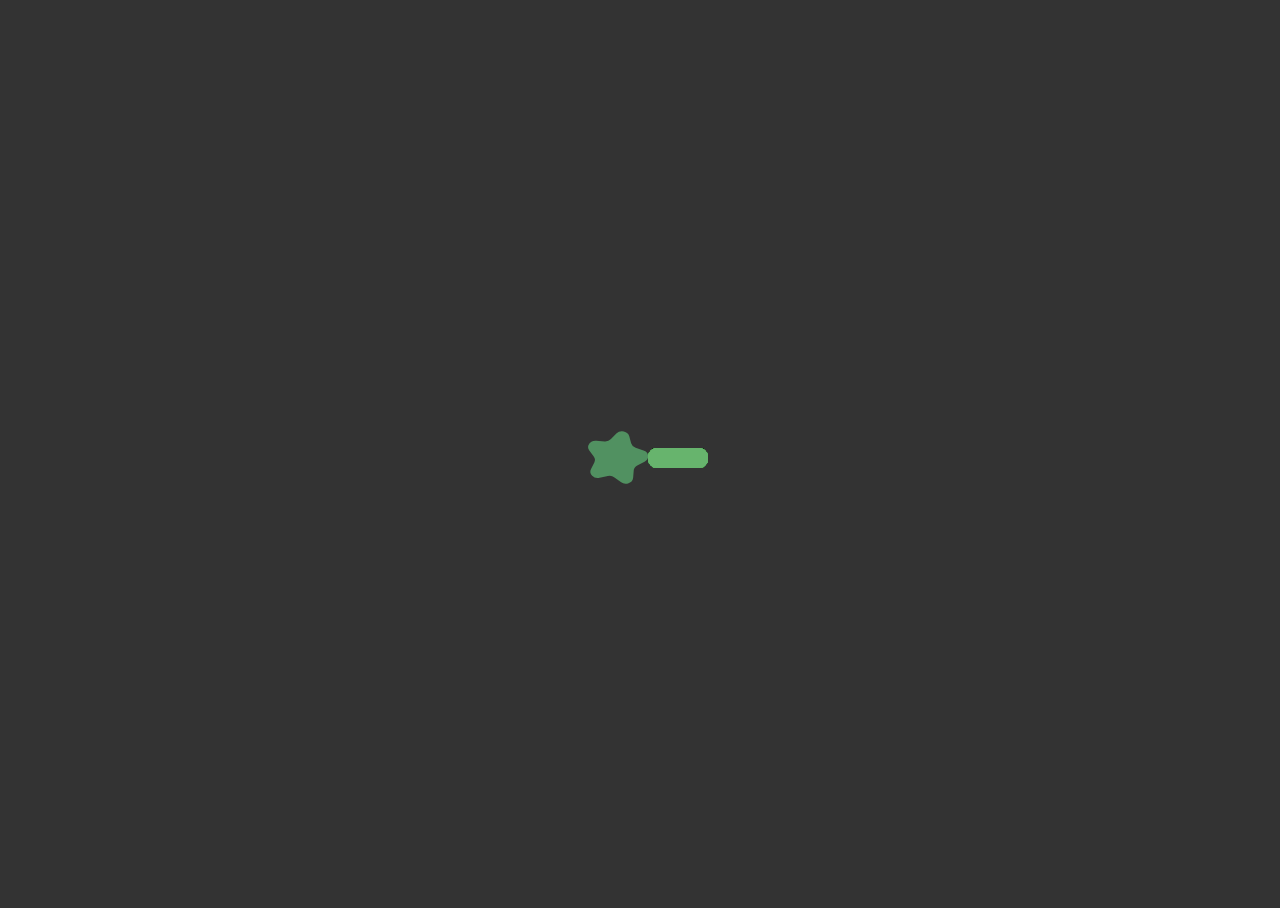
<file: index.html>
<!DOCTYPE html>
<html lang="fr">
<head>
    <meta charset="UTF-8">
    <meta http-equiv="X-UA-Compatible" content="IE=edge">
    <meta name="viewport" content="width=device-width, initial-scale=1.0">
    <title>Fractal Animation</title>
    <link rel="stylesheet" href="fractalstyle.css">
    <link rel="stylesheet" href="https://cdnjs.cloudflare.com/ajax/libs/font-awesome/5.15.3/css/all.min.css">
    <link href="https://fonts.googleapis.com/css2?family=Source+Sans+Pro:wght@400;700&display=swap" rel="stylesheet">
    <link rel="stylesheet" href="https://cdnjs.cloudflare.com/ajax/libs/font-awesome/5.14.0/css/all.min.css" integrity="sha512-1PKOgIY59xJ8Co8+NE6FZ+LOAZKjy+KY8iq0G4B3CyeY6wYHN3yt9PW0XpSriVlkMXe40PTKnXrLnZ9+fkDaog==" crossorigin="anonymous" />
    <link rel="stylesheet" href="https://use.fontawesome.com/releases/v5.13.0/css/all.css" />
    <link rel="stylesheet" href="https://cdnjs.cloudflare.com/ajax/libs/font-awesome/5.15.3/css/all.min.css" />
    <link rel="stylesheet" href="https://cdnjs.cloudflare.com/ajax/libs/font-awesome/4.7.0/css/font-awesome.min.css">
</head>
<body>
    <div class="tik-tok">
        <a href="infini.html" class="tiktok">
          <i class="fas fa-splotch"></i>
        </a>
      </div>
    <div class="fractals">

        <i class="fractal">
            <i class="fractal">
                <i class="fractal">
                  <i class="fractal">
                      <i class="fractal">
                          <i class="fractal">
                              <i class="fractal">
                                  <i class="fractal">
                                      <i class="fractal">
                              <i class="fractal">
                                <i class="fractal">
                                  <i class="fractal">
                                      <i class="fractal">
                                          <i class="fractal">
                                              <i class="fractal">
                                                  <i class="fractal">
                                                        <i class="fractal">
                                                        <i class="fractal">
                                                            <i class="fractal">
                                                              <i class="fractal">
                                                                  <i class="fractal">
                                                                      <i class="fractal">
                                                                          <i class="fractal">
                                                                              <i class="fractal">
                                                                                  <i class="fractal">
                                                                          <i class="fractal">
                                                                            <i class="fractal">
                                                                              <i class="fractal">
                                                                                  <i class="fractal">
                                                                                      <i class="fractal">
                                                                                          <i class="fractal">
                                                                                              <i class="fractal">
                                                                                                    <i class="fractal">
                                                                                                              </i>
                                                                                                        </i>
                                                                                                    </i>
                                                                                                </i>
                                                                                            </i>
                                                                                        </i>
                                                                                      </i>
                                                                                    </i>
                                                                                  </i>
                                                                              </i>
                                                                          </i>
                                                                      </i>
                                                                  </i>
                                                              </i>
                                                            </i>
                                                        </i>
      
                                                                  </i>
                                                            </i>
                                                        </i>
                                                    </i>
                                                </i>
                                            </i>
                                          </i>
                                        </i>
                                      </i>
                                  </i>
                              </i>
                          </i>
                      </i>
                  </i>
                </i>
            </i>
        </i>
      
      </div>
    <script src="fractscript.js"></script>
</body>
</html>
</file>
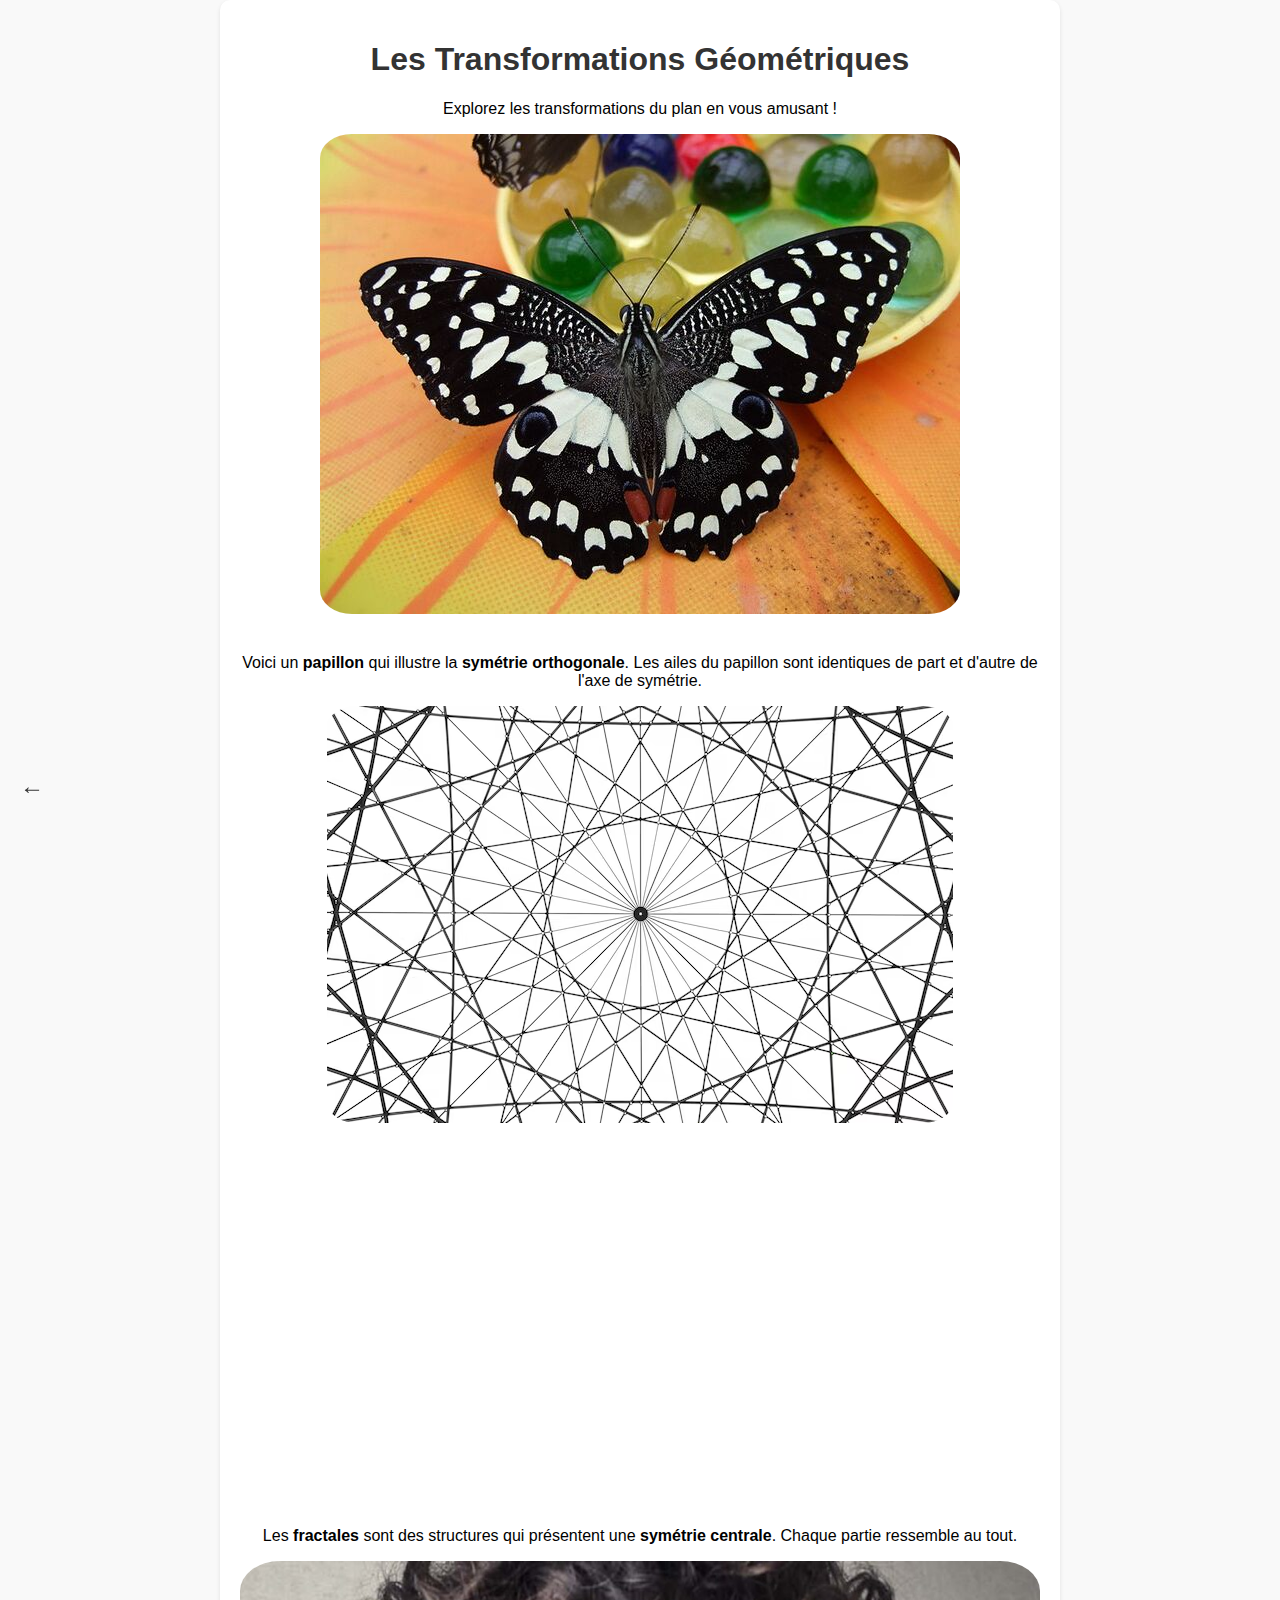
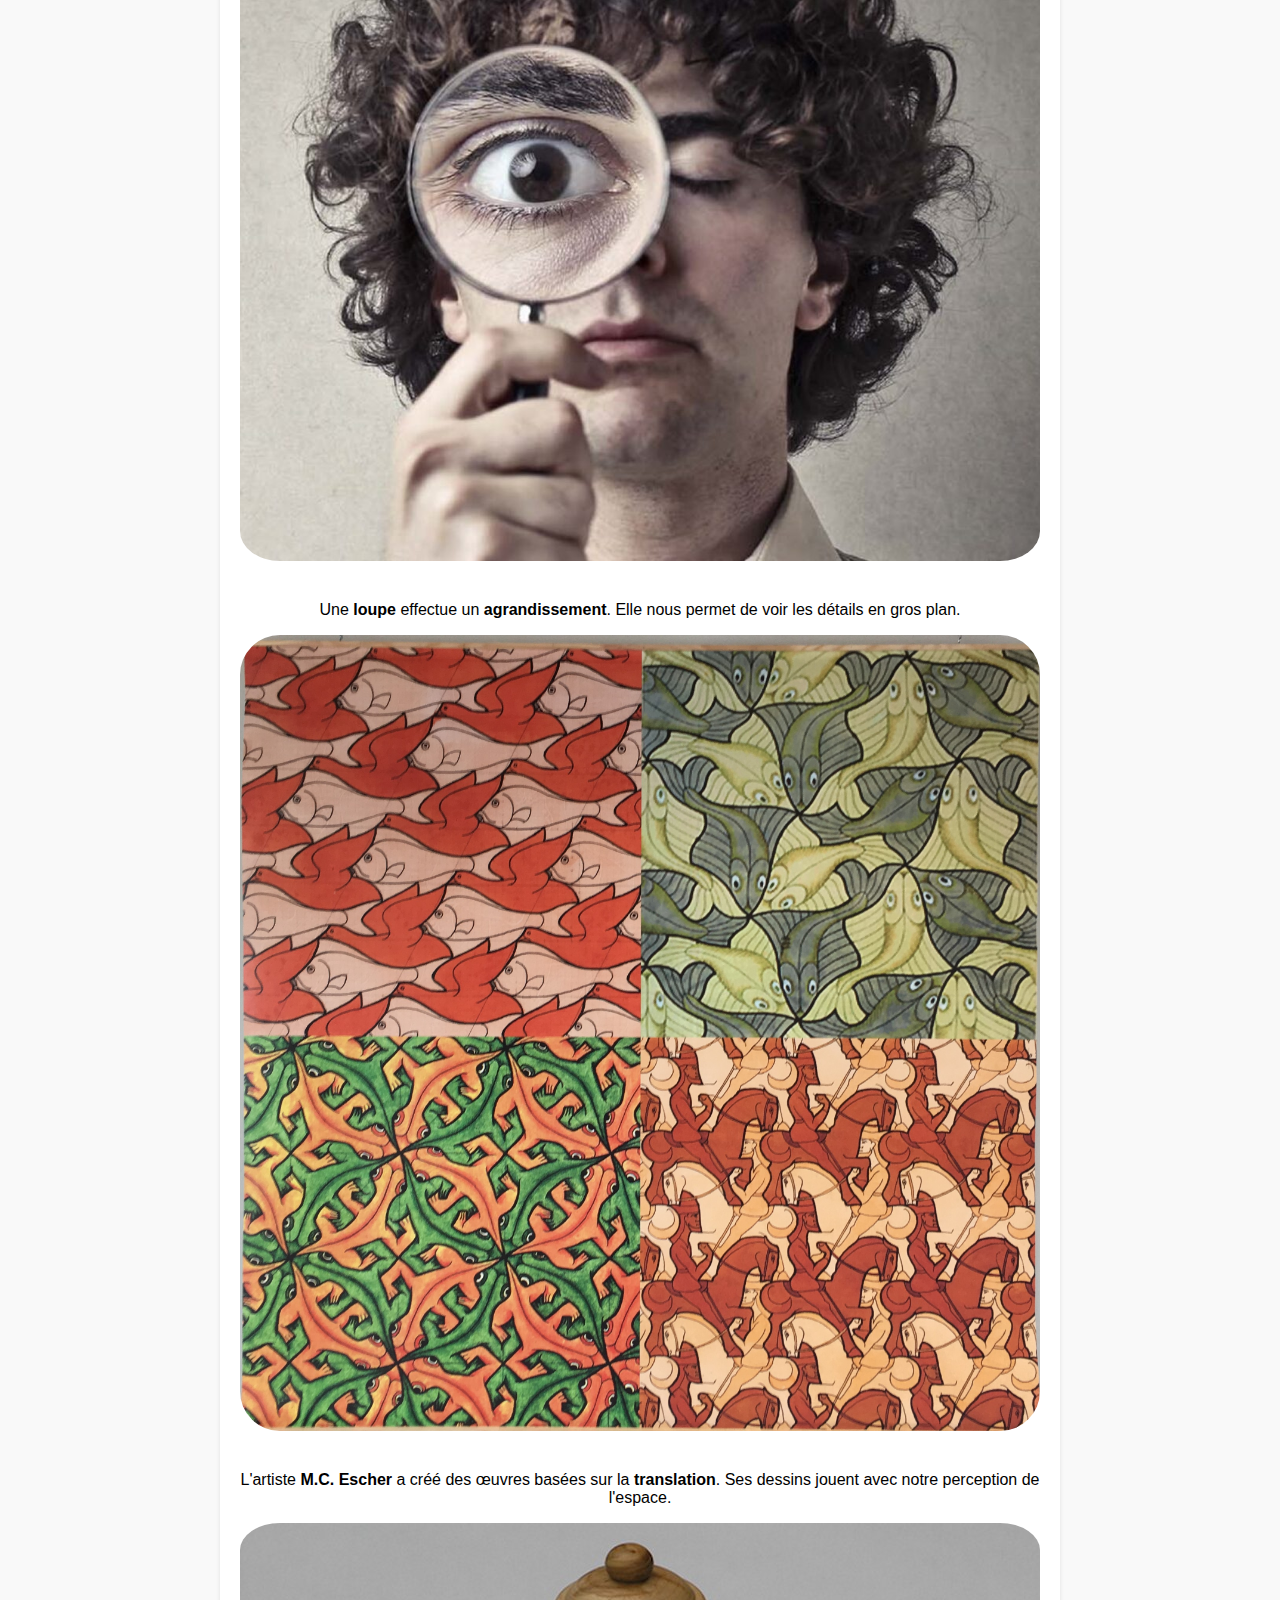
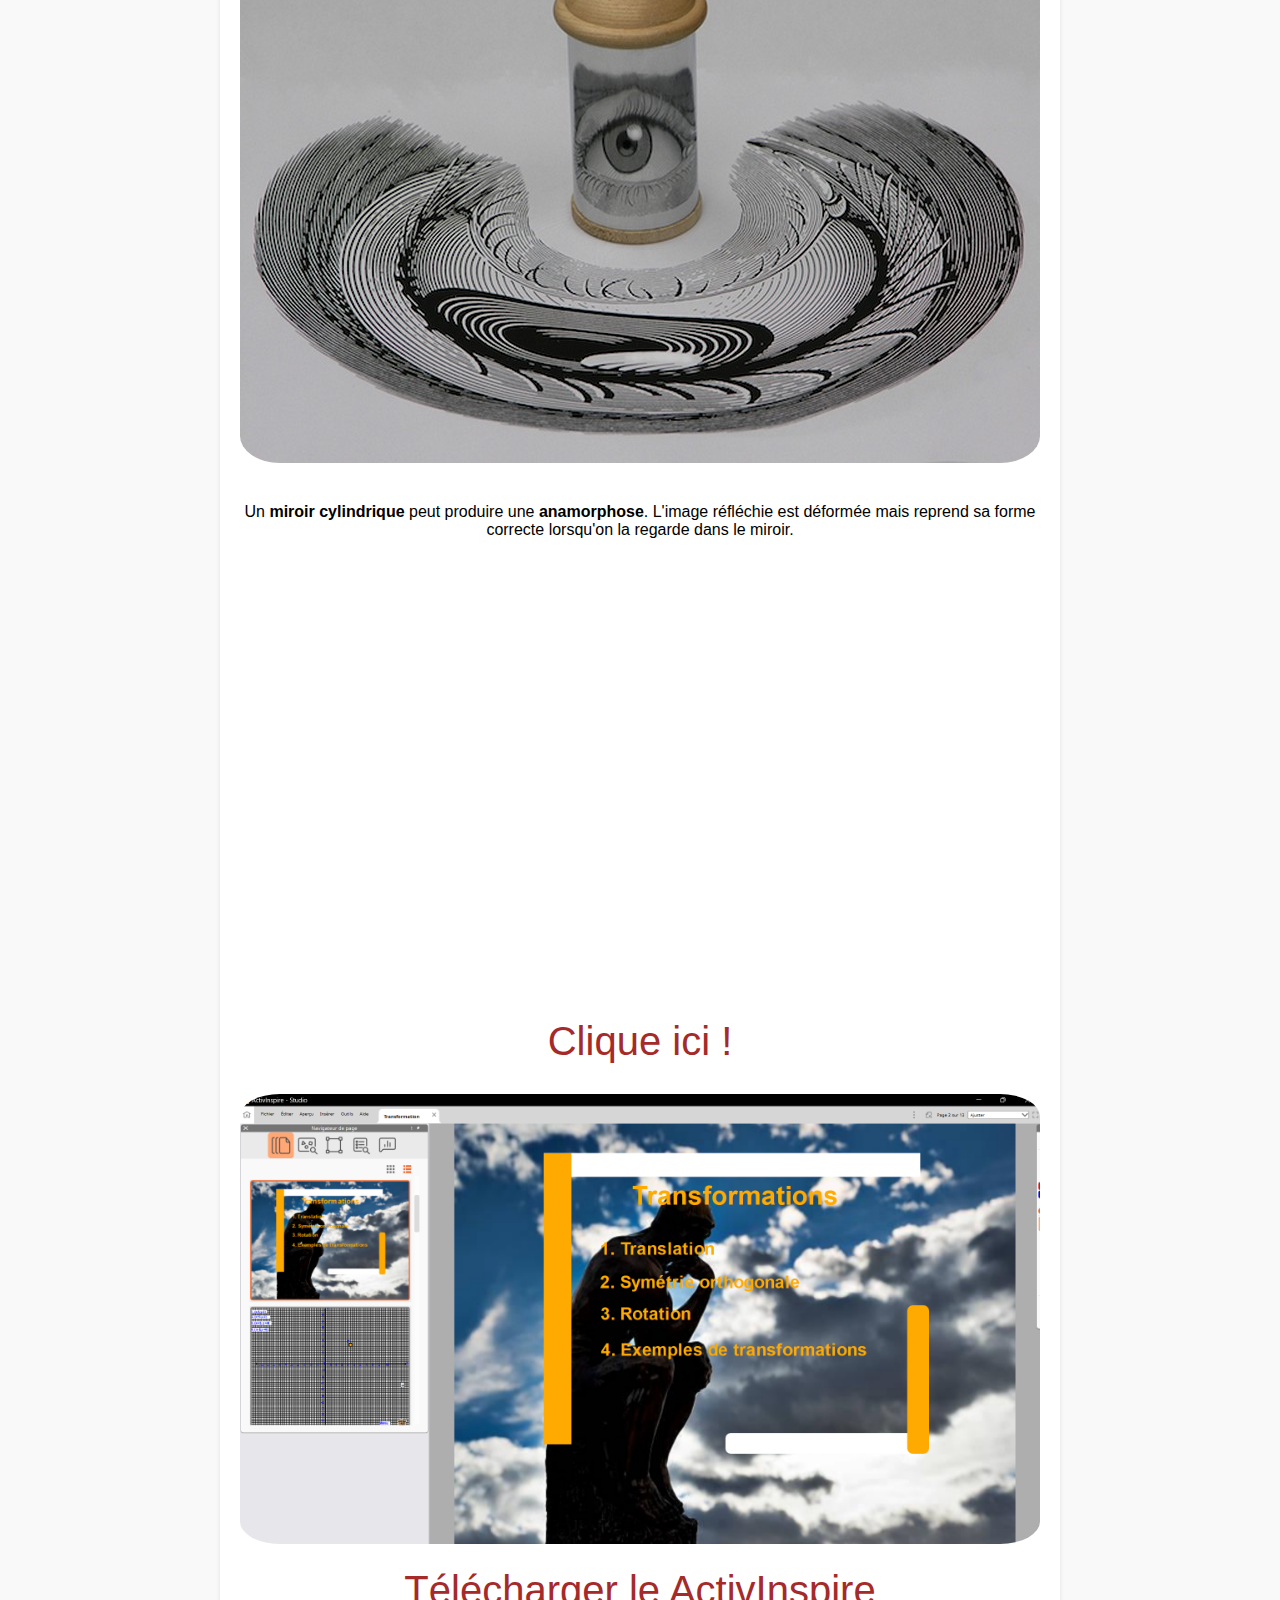
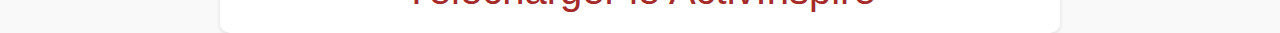
<file: Fin.html>
<!DOCTYPE html>
<html lang="fr">
<head>
    <meta charset="UTF-8">
    <meta http-equiv="X-UA-Compatible" content="IE=edge">
    <meta name="viewport" content="width=device-width, initial-scale=1.0">
    <style>
        body {
            font-family: Arial, sans-serif;
            text-align: center;
            background-color: #f9f9f9;
            margin: 0;
            padding: 0;
        }

        h1 {
            color: #333;
        }

        .container {
            max-width: 800px;
            margin: 0 auto;
            padding: 20px;
            background-color: #fff;
            border-radius: 10px;
            box-shadow: 0 2px 4px rgba(0, 0, 0, 0.1);
        }

        img {
            max-width: 100%;
            height: auto;
            margin-bottom: 20px;
            border-radius: 5%;
        }

        iframe{
            margin-top: 45px;
            border-radius: 10%;
        }

        .lien{
            text-align: center;
            margin-top: 100px;
        }
        a{
            text-decoration: none;
            font-size: 40px;
            color: brown;
        }
        a:hover{
            color: aqua;
        }
        .arrow-link2{
    position: fixed;
    bottom: 100px;
    left: 20px;
    font-size: 24px;
    color: #333;
    text-decoration: none;
}

        /* Styles pour les écrans plus petits (par exemple, smartphones) */
        @media screen and (max-width: 600px) {
            .container {
                padding: 10px;
            }
        }
    </style>
    <title>Transformations Géométriques</title>
</head>
<body>
    <div class="container">
        <h1>Les Transformations Géométriques</h1>
        <p>Explorez les transformations du plan en vous amusant !</p>
        <img src="640px-Bordano_Casa_delle_Farfalle_01042007_01.jpg" alt="Papillon symétrie axiale">
        <p>Voici un <strong>papillon</strong> qui illustre la <strong>symétrie orthogonale</strong>. Les ailes du papillon sont identiques de part et d'autre de l'axe de symétrie.</p>
        <img src="piece-art-architectural-abstrait_181624-451.jpeg" alt="Fractale symétrie centrale">
        <iframe width="80%" height="315" src="https://www.youtube.com/embed/b005iHf8Z3g?si=27YYwsE8zkevulYF" title="YouTube video player" frameborder="0" allow="accelerometer; autoplay; clipboard-write; encrypted-media; gyroscope; picture-in-picture; web-share" allowfullscreen></iframe>
        <p>Les <strong>fractales</strong> sont des structures qui présentent une <strong>symétrie centrale</strong>. Chaque partie ressemble au tout.</p>
        <img src="loupe-1024x768.jpg" alt="Loupe agrandissement">
        <p>Une <strong>loupe</strong> effectue un <strong>agrandissement</strong>. Elle nous permet de voir les détails en gros plan.</p>
        <img src="IMG_1914.JPG" alt="Œuvre d’Escher translation">
        <p>L'artiste <strong>M.C. Escher</strong> a créé des œuvres basées sur la <strong>translation</strong>. Ses dessins jouent avec notre perception de l'espace.</p>
        <img src="istvan-orosz-anamorphose.jpg" alt="Miroir cylindrique anamorphose">
        <p>Un <strong>miroir cylindrique</strong> peut produire une <strong>anamorphose</strong>. L'image réfléchie est déformée mais reprend sa forme correcte lorsqu'on la regarde dans le miroir.</p>
        <iframe width="80%" height="315" src="https://www.youtube.com/embed/PqZyHgm6o-c?si=HxKzj9NRsIudYUtV" title="YouTube video player" frameborder="0" allow="accelerometer; autoplay; clipboard-write; encrypted-media; gyroscope; picture-in-picture; web-share" allowfullscreen></iframe>
        <div class="lien" style="margin-bottom: 30PX;"><a href="https://www.logicieleducatif.fr/jeu/symetrie-axiale" target="_blank">Clique ici !</a></div>
        <img src="Capture d'écran 2024-05-15 232034.png">
        <a href="Transformation.flipchart">Télécharger le ActivInspire</a>
    </div>
    <a href="translation.html" class="arrow-link2">
            <span class="arrow-icon2">&leftarrow;</span></a>
</body>
</html>
</file>
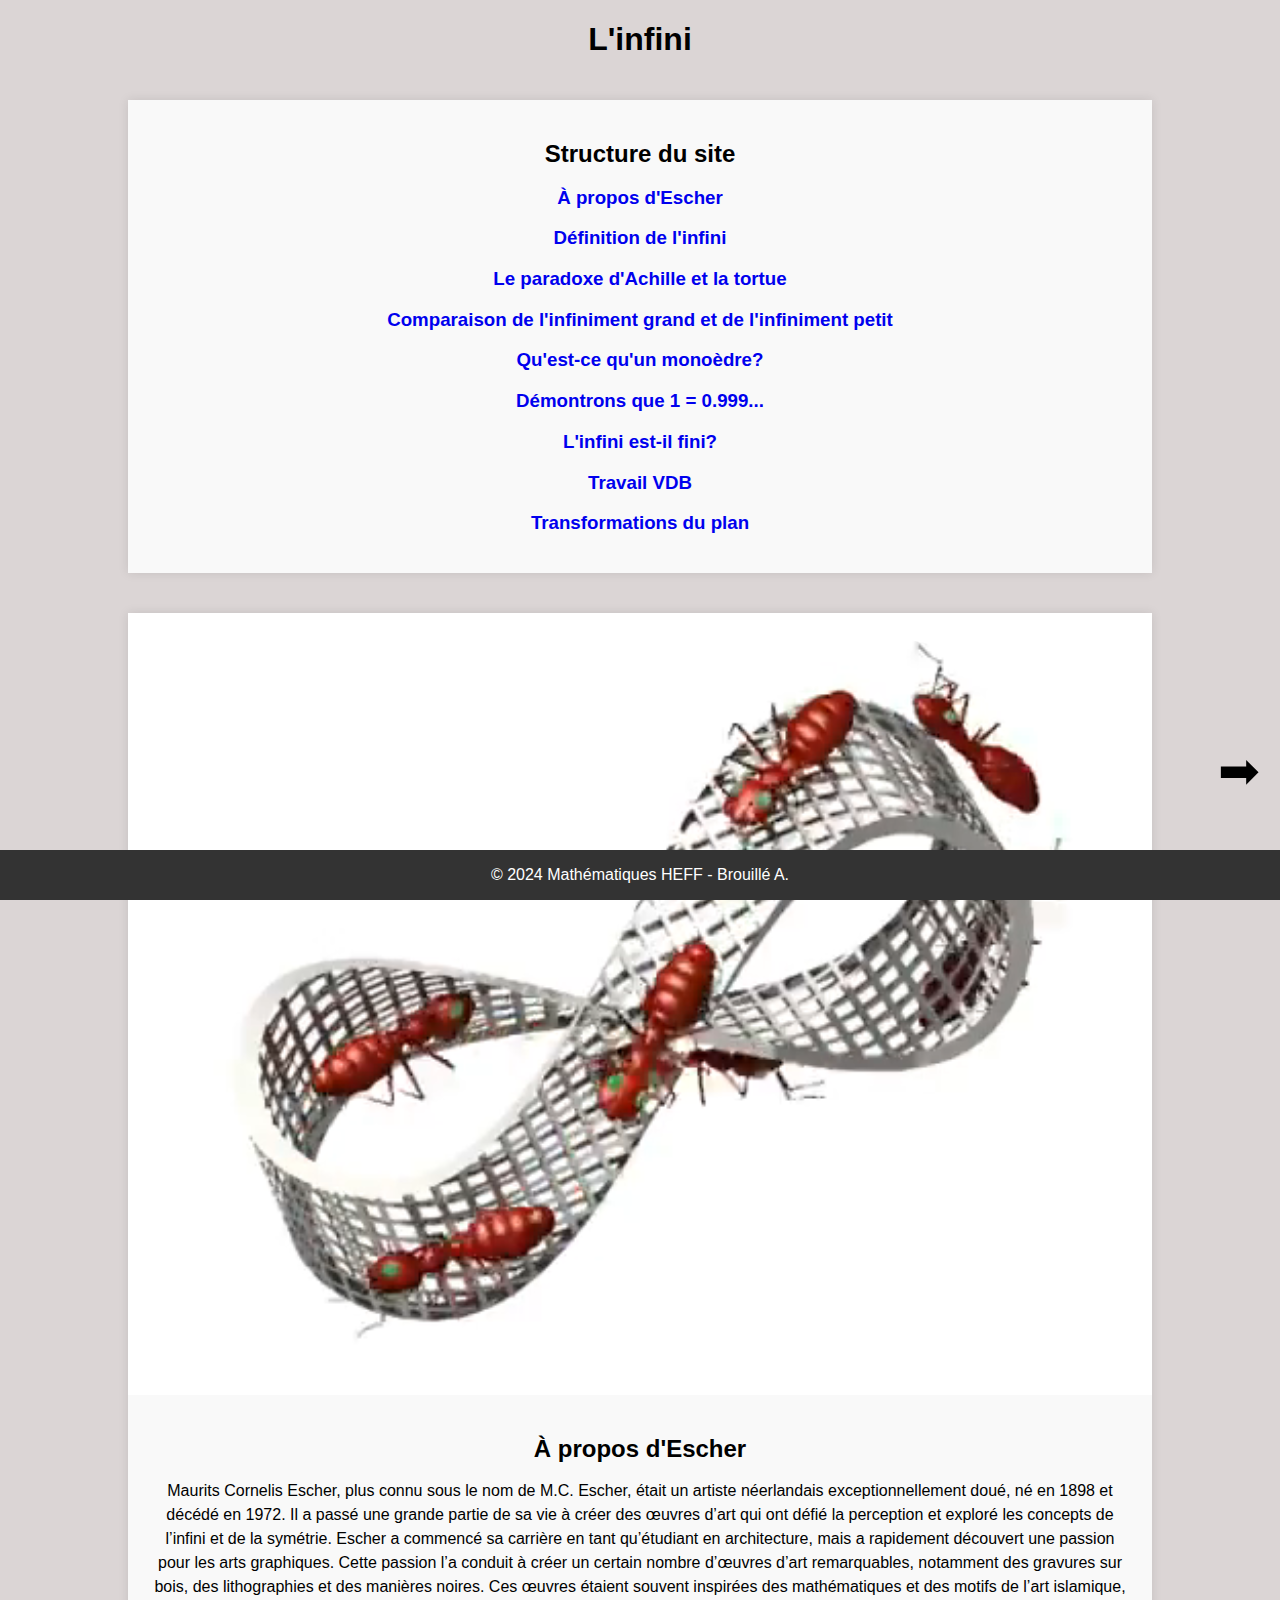
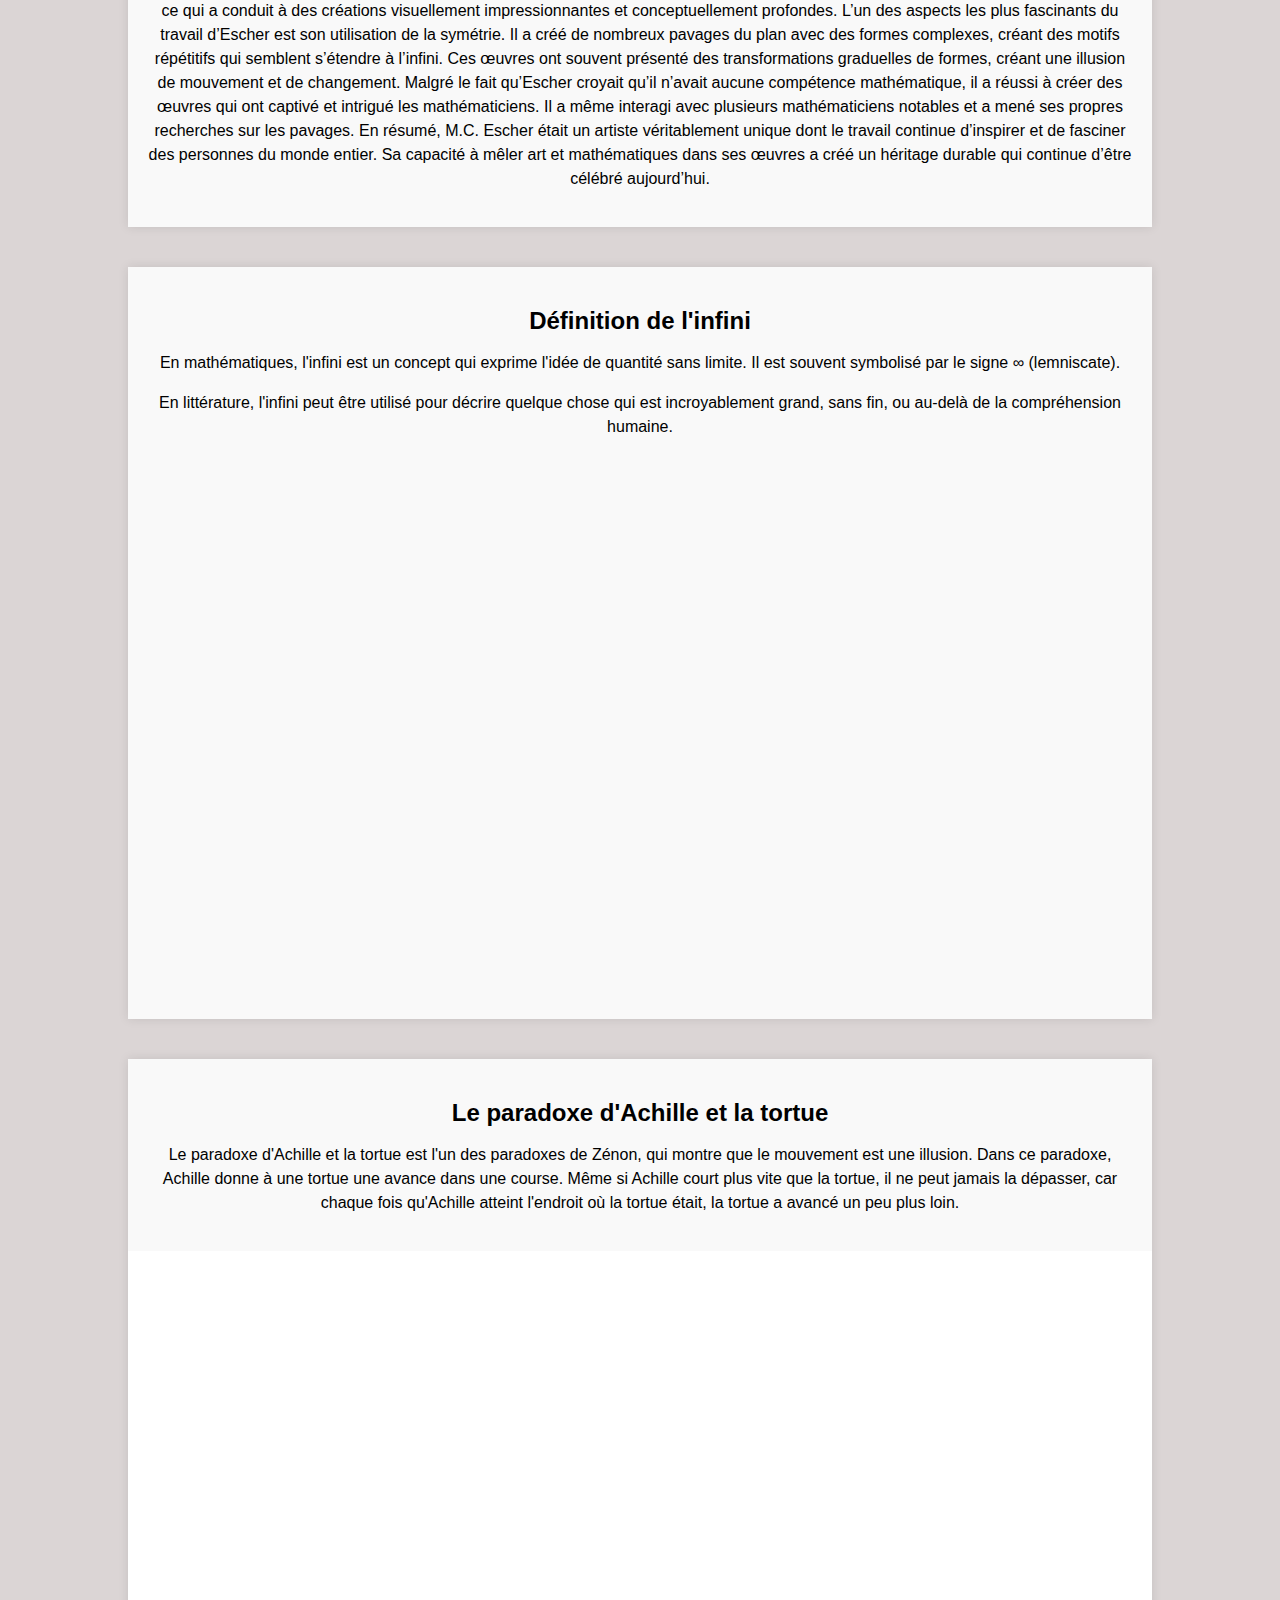
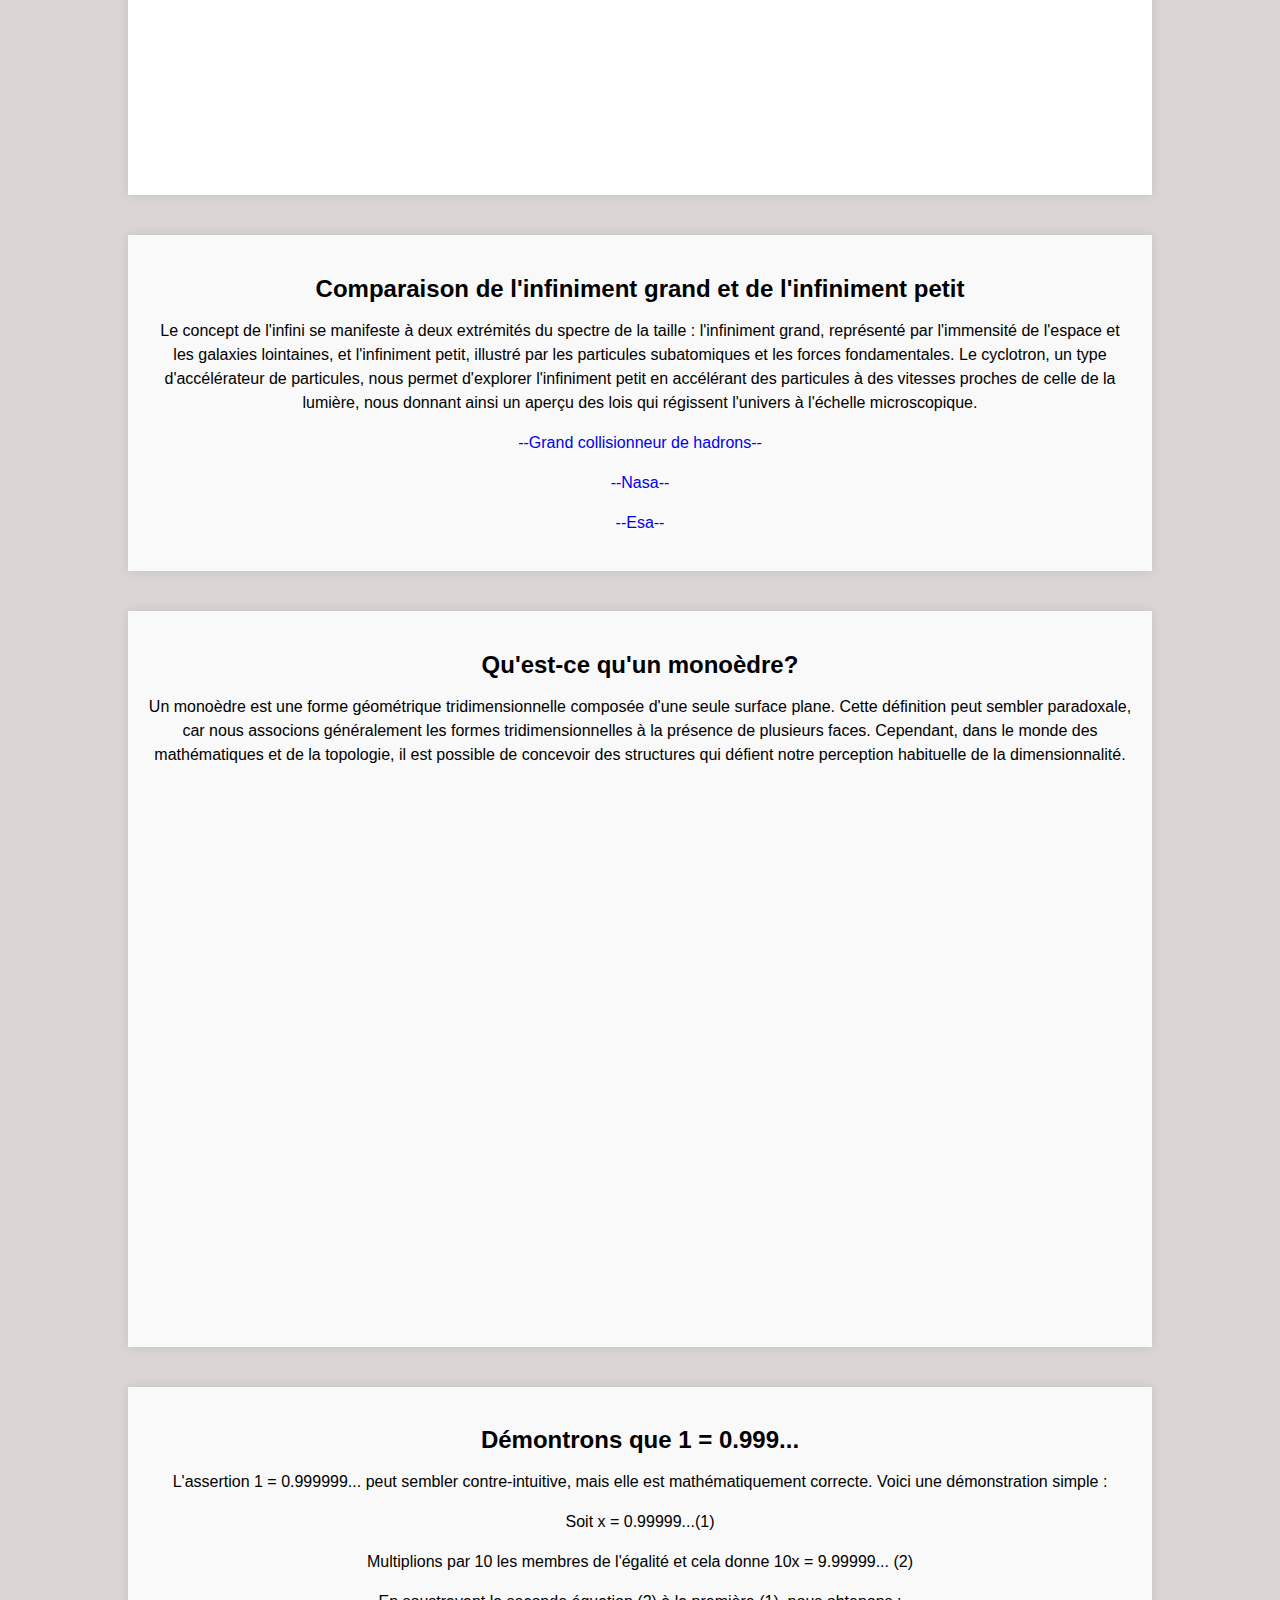
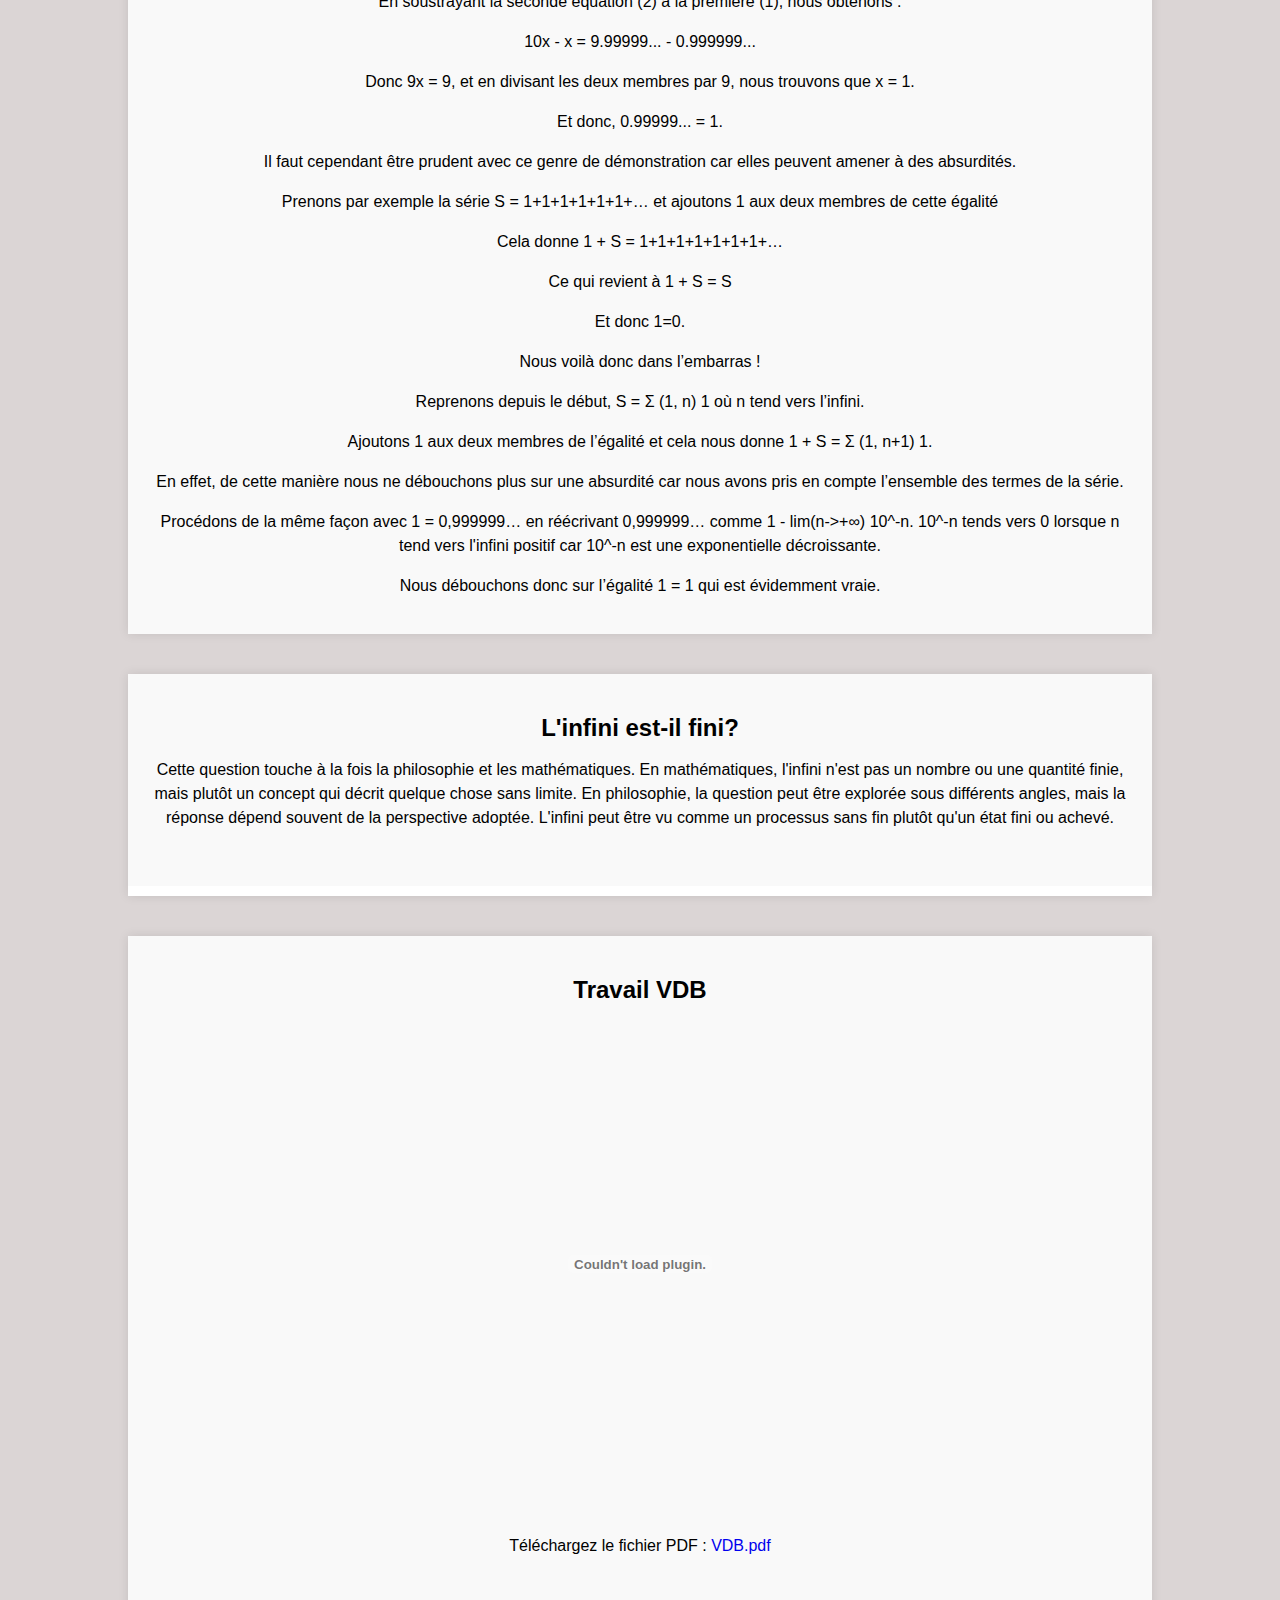
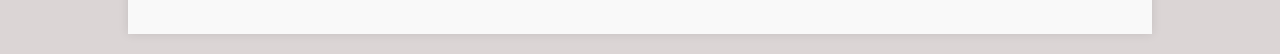
<file: inf.html>
<!DOCTYPE html>
<html lang="fr">
<head>
    <meta charset="UTF-8">
    <meta http-equiv="X-UA-Compatible" content="IE=edge">
    <meta name="viewport" content="width=device-width, initial-scale=1.0">
    <title>Escher</title>
    <style>
        body {
            font-family: Arial, sans-serif;
            display: flex;
            flex-direction: column;
            align-items: center;
            height: 100%;
            margin: 0;
            background-color: #dbd5d5;
            overflow-x: hidden;
        }
        .container, .infini-container, .paradoxe-container {
            display: flex;
            flex-direction: column;
            width: 80%;
            max-width: 1200px;
            margin: 20px auto;
            background-color: #fff;
            box-shadow: 0 0 10px rgba(0, 0, 0, 0.1);
        }
        .video-container, .text-container {
            padding: 20px;
        }
        .video-container video {
            width: 100%;
            height: auto;
            border-radius: 30%;
        }
        .video-container iframe {
            width: 100%;
            height: 500px;
        }
        .info-container, .definition-container, .paradoxe-text-container {
            padding: 20px;
            background-color: #f9f9f9;
            text-align: center;
        }
        .info-container h2, .definition-container h2, .paradoxe-text-container h2 {
            font-size: 24px;
            margin-bottom: 10px;
        }
        .info-container p, .definition-container p, .paradoxe-text-container p {
            font-size: 16px;
            line-height: 1.5;
        }
        .arrow-link{
    position: fixed;
    bottom: 100px;
    right: 20px;
    font-size: 24px;
    color: #333;
    text-decoration: none;
}
        .arrow-link::after {
            content: '➡';
            font-size: 50px;
            margin-left: 10px;
            color: black;
        }
        footer {
    position: fixed;
    left: 0;
    bottom: 0;
    width: 100%;
    background-color: #333;
    color: #fff;
    text-align: center;
    padding: 0rem;
}
        a{
            outline: none;
  text-decoration: none;
        }
    </style>
</head>
<body>
    <H1>L'infini</H1>
    <div class="paradoxe-container">
        <div class="paradoxe-text-container">
            <h2>Structure du site</h2>
            <h3><a href="#section1">À propos d'Escher</a></h3>
            <h3><a href="#section7">Définition de l'infini</a></h3>
            <h3><a href="#section2">Le paradoxe d'Achille et la tortue</a></h3>
            <h3><a href="#section3">Comparaison de l'infiniment grand et de l'infiniment petit</a></h3>
            <h3><a href="#section4">Qu'est-ce qu'un monoèdre?</a></h3>
            <h3><a href="#section5">Démontrons que 1 = 0.999...</a></h3>
            <h3><a href="#section6">L'infini est-il fini?</a></h3>
            <h3><a href="#section8">Travail VDB</a></h3>
            <h3><a href="acceuil.html">Transformations du plan</a></h3>
        </div>
    </div>
    <div class="container">
        <div class="video-container">
            <video src="Mobius Strip II Animated Movie.mp4" autoplay muted loop></video>
        </div>
        <div class="info-container" id="section1">
            <h2>À propos d'Escher</h2>
            <p>Maurits Cornelis Escher, plus connu sous le nom de M.C. Escher, était un artiste néerlandais exceptionnellement doué, né en 1898 et décédé en 1972. Il a passé une grande partie de sa vie à créer des œuvres d’art qui ont défié la perception et exploré les concepts de l’infini et de la symétrie.

Escher a commencé sa carrière en tant qu’étudiant en architecture, mais a rapidement découvert une passion pour les arts graphiques. Cette passion l’a conduit à créer un certain nombre d’œuvres d’art remarquables, notamment des gravures sur bois, des lithographies et des manières noires. Ces œuvres étaient souvent inspirées des mathématiques et des motifs de l’art islamique, ce qui a conduit à des créations visuellement impressionnantes et conceptuellement profondes.

L’un des aspects les plus fascinants du travail d’Escher est son utilisation de la symétrie. Il a créé de nombreux pavages du plan avec des formes complexes, créant des motifs répétitifs qui semblent s’étendre à l’infini. Ces œuvres ont souvent présenté des transformations graduelles de formes, créant une illusion de mouvement et de changement.

Malgré le fait qu’Escher croyait qu’il n’avait aucune compétence mathématique, il a réussi à créer des œuvres qui ont captivé et intrigué les mathématiciens. Il a même interagi avec plusieurs mathématiciens notables et a mené ses propres recherches sur les pavages.

En résumé, M.C. Escher était un artiste véritablement unique dont le travail continue d’inspirer et de fasciner des personnes du monde entier. Sa capacité à mêler art et mathématiques dans ses œuvres a créé un héritage durable qui continue d’être célébré aujourd’hui.</p>
        </div>
    </div>
    <div class="infini-container" id="section7">
        <div class="definition-container">
            <h2>Définition de l'infini</h2>
            <p>En mathématiques, l'infini est un concept qui exprime l'idée de quantité sans limite. Il est souvent symbolisé par le signe ∞ (lemniscate).</p>
            <p>En littérature, l'infini peut être utilisé pour décrire quelque chose qui est incroyablement grand, sans fin, ou au-delà de la compréhension humaine.</p>
            <div class="video-container">
                <iframe width="560" height="315" src="https://www.youtube.com/embed/PLhuZEosRRw?si=ekIQYrXBluKlc9ML" title="YouTube video player" frameborder="0" allow="accelerometer; autoplay; clipboard-write; encrypted-media; gyroscope; picture-in-picture; web-share" referrerpolicy="strict-origin-when-cross-origin" allowfullscreen></iframe>
            </div> 
        </div>
    </div>
    <div class="paradoxe-container" id="section2">
        <div class="paradoxe-text-container">
            <h2>Le paradoxe d'Achille et la tortue</h2>
            <p>Le paradoxe d'Achille et la tortue est l'un des paradoxes de Zénon, qui montre que le mouvement est une illusion. Dans ce paradoxe, Achille donne à une tortue une avance dans une course. Même si Achille court plus vite que la tortue, il ne peut jamais la dépasser, car chaque fois qu'Achille atteint l'endroit où la tortue était, la tortue a avancé un peu plus loin.</p>
        </div>
        <div class="video-container">
            <!-- Intégrez votre vidéo ici -->
            <iframe width="560" height="315" src="https://www.youtube.com/embed/skM37PcZmWE?si=RzuBJaWP7fNbQeMD" title="YouTube video player" frameborder="0" allow="accelerometer; autoplay; clipboard-write; encrypted-media; gyroscope; picture-in-picture; web-share" referrerpolicy="strict-origin-when-cross-origin" allowfullscreen></iframe>
        </div>
    </div>
    <!-- Comparaison de l'infiniment grand et de l'infiniment petit -->
<div class="paradoxe-container" id="section3">
    <div class="paradoxe-text-container">
        <h2>Comparaison de l'infiniment grand et de l'infiniment petit</h2>
        <p>Le concept de l'infini se manifeste à deux extrémités du spectre de la taille : l'infiniment grand, représenté par l'immensité de l'espace et les galaxies lointaines, et l'infiniment petit, illustré par les particules subatomiques et les forces fondamentales. Le cyclotron, un type d'accélérateur de particules, nous permet d'explorer l'infiniment petit en accélérant des particules à des vitesses proches de celle de la lumière, nous donnant ainsi un aperçu des lois qui régissent l'univers à l'échelle microscopique.</p>
    <p style="text-align: center;"><a href="https://home.cern/fr/science/accelerators/large-hadron-collider" style="text-decoration: none; text-align: center;">--Grand collisionneur de hadrons--</a></p>
    <p style="text-align: center;"><a href="https://www.nasa.gov/" style="text-decoration: none; text-align: center;">--Nasa--</a></p>
    <p style="text-align: center;"><a href="https://www.esa.int/" style="text-decoration: none; text-align: center;">--Esa--</a></p>
    </div>
</div>

<!-- Explication du monoèdre -->
<div class="paradoxe-container" id="section4">
    <div class="paradoxe-text-container">
        <h2>Qu'est-ce qu'un monoèdre?</h2>
        <p>Un monoèdre est une forme géométrique tridimensionnelle composée d'une seule surface plane. Cette définition peut sembler paradoxale, car nous associons généralement les formes tridimensionnelles à la présence de plusieurs faces. Cependant, dans le monde des mathématiques et de la topologie, il est possible de concevoir des structures qui défient notre perception habituelle de la dimensionnalité.</p>
        <!-- Emplacement pour une vidéo sur le monoèdre -->
        <div class="video-container">
            <!-- Intégrez votre vidéo ici -->
            <iframe width="560" height="315" src="https://www.youtube.com/embed/Gl2piGjXv7w?si=v3z4n1UvmsDcmMAT" title="YouTube video player" frameborder="0" allow="accelerometer; autoplay; clipboard-write; encrypted-media; gyroscope; picture-in-picture; web-share" referrerpolicy="strict-origin-when-cross-origin" allowfullscreen></iframe>        </div>
    </div>
</div>
<!-- Démonstration que 1 = 0.999... -->
<div class="paradoxe-container" id="section5">
    <div class="paradoxe-text-container">
        <h2>Démontrons que 1 = 0.999...</h2>
        <p>L'assertion 1 = 0.999999... peut sembler contre-intuitive, mais elle est mathématiquement correcte. Voici une démonstration simple :</p>
        <p>Soit x = 0.99999...(1)</p>
        <p>Multiplions par 10 les membres de l'égalité et cela donne 10x = 9.99999... (2)</p>
        <p>En soustrayant la seconde équation (2) à la première (1), nous obtenons :</p>
        <p>10x - x = 9.99999... - 0.999999...</p>
        <p>Donc 9x = 9, et en divisant les deux membres par 9, nous trouvons que x = 1.</p>
        <p>Et donc, 0.99999... = 1.</p>
        <p>Il faut cependant être prudent avec ce genre de démonstration car elles peuvent amener à des absurdités.</p> 
        <p>Prenons par exemple la série S = 1+1+1+1+1+1+… et ajoutons 1 aux deux membres de cette égalité</p> 
        <p>Cela donne 1 + S = 1+1+1+1+1+1+1+…</p> 
        <p>Ce qui revient à 1 + S = S</p> 
        <p>Et donc 1=0.</p> 
        <p>Nous voilà donc dans l’embarras !</p> 
        <p>Reprenons depuis le début, S = &#931; (1, n) 1 où n tend vers l’infini.</p> 
        <p>Ajoutons 1 aux deux membres de l’égalité et cela nous donne 1 + S = &#931; (1, n+1) 1.</p> 
        <p>En effet, de cette manière nous ne débouchons plus sur une absurdité car nous avons pris en compte l’ensemble des termes de la série.</p> 
        <p>Procédons de la même façon avec 1 = 0,999999… en réécrivant 0,999999… comme 1 - lim(n->+∞) 10^-n. 10^-n tends vers 0 lorsque n tend vers l'infini positif car 10^-n est une exponentielle décroissante.</p> 
        <p>Nous débouchons donc sur l’égalité 1 = 1 qui est évidemment vraie.</p>
    </div>
</div>

<!-- Réponse à la question "L'infini est-il fini?" -->
<div class="paradoxe-container" id="section6">
    <div style="margin-bottom: 10px;" class="paradoxe-text-container">
        <h2>L'infini est-il fini?</h2>
        <p style="padding-bottom: 20px;">Cette question touche à la fois la philosophie et les mathématiques. En mathématiques, l'infini n'est pas un nombre ou une quantité finie, mais plutôt un concept qui décrit quelque chose sans limite. En philosophie, la question peut être explorée sous différents angles, mais la réponse dépend souvent de la perspective adoptée. L'infini peut être vu comme un processus sans fin plutôt qu'un état fini ou achevé.</p>
    </div>
</div>
    <div class="paradoxe-container" id="section8">
    <div class="paradoxe-text-container">
        <h2>Travail VDB</h2>
        <embed src="Grille Esprit critique HA groupe 2MTHHA.pdf" width="100%" height="500" type="application/pdf"/>
        <p style="padding-bottom: 40px;">Téléchargez le fichier PDF : <a href="Grille Esprit critique HA groupe 2MTHHA.pdf" target="_blank">VDB.pdf</a> </p>
    </div>
</div>

    <a href="acceuil.html" class="arrow-link"></a>
    <footer>
        <p>© 2024 Mathématiques HEFF - Brouillé A.</p>
    </footer>
</body>
</html>
</file>
<file: fractalstyle.css>
body {
    display: flex;
    justify-content: center;
    align-items: center;
    position: absolute;
    height: 100%;
    width: 100%;
    background-color: #333;
    overflow-x: hidden;
    overflow-y: hidden;
}
.tik-tok .tiktok {
    position: relative;
  }
  .tik-tok .tiktok .fas {
    font-size: 60px;
    color: #519161;
  }
  .tik-tok .tiktok:hover {
    font-size: 75px;
  }
.circles {
    width: 60px;
    height: 20px;
}

.fractal {
    width: 60px;
    height: 20px;
    background-color: #67B46D;
    border-radius: 20px;
    display: block;
    position: relative;
    animation-name: spiral;
    animation-duration: 15s;
    animation-iteration-count: infinite;
    animation-direction: alternate;
    will-change: transform; /* Removed the extraneous text here */
}

@keyframes spiral {
    from {
        transform: translate3d(0, 10%, 0) rotate(0deg) scale(0);
    }
    to {
        transform: translate3d(0, 400%, 0) rotate(60deg) scale(1.3);
    }
}
</file>
